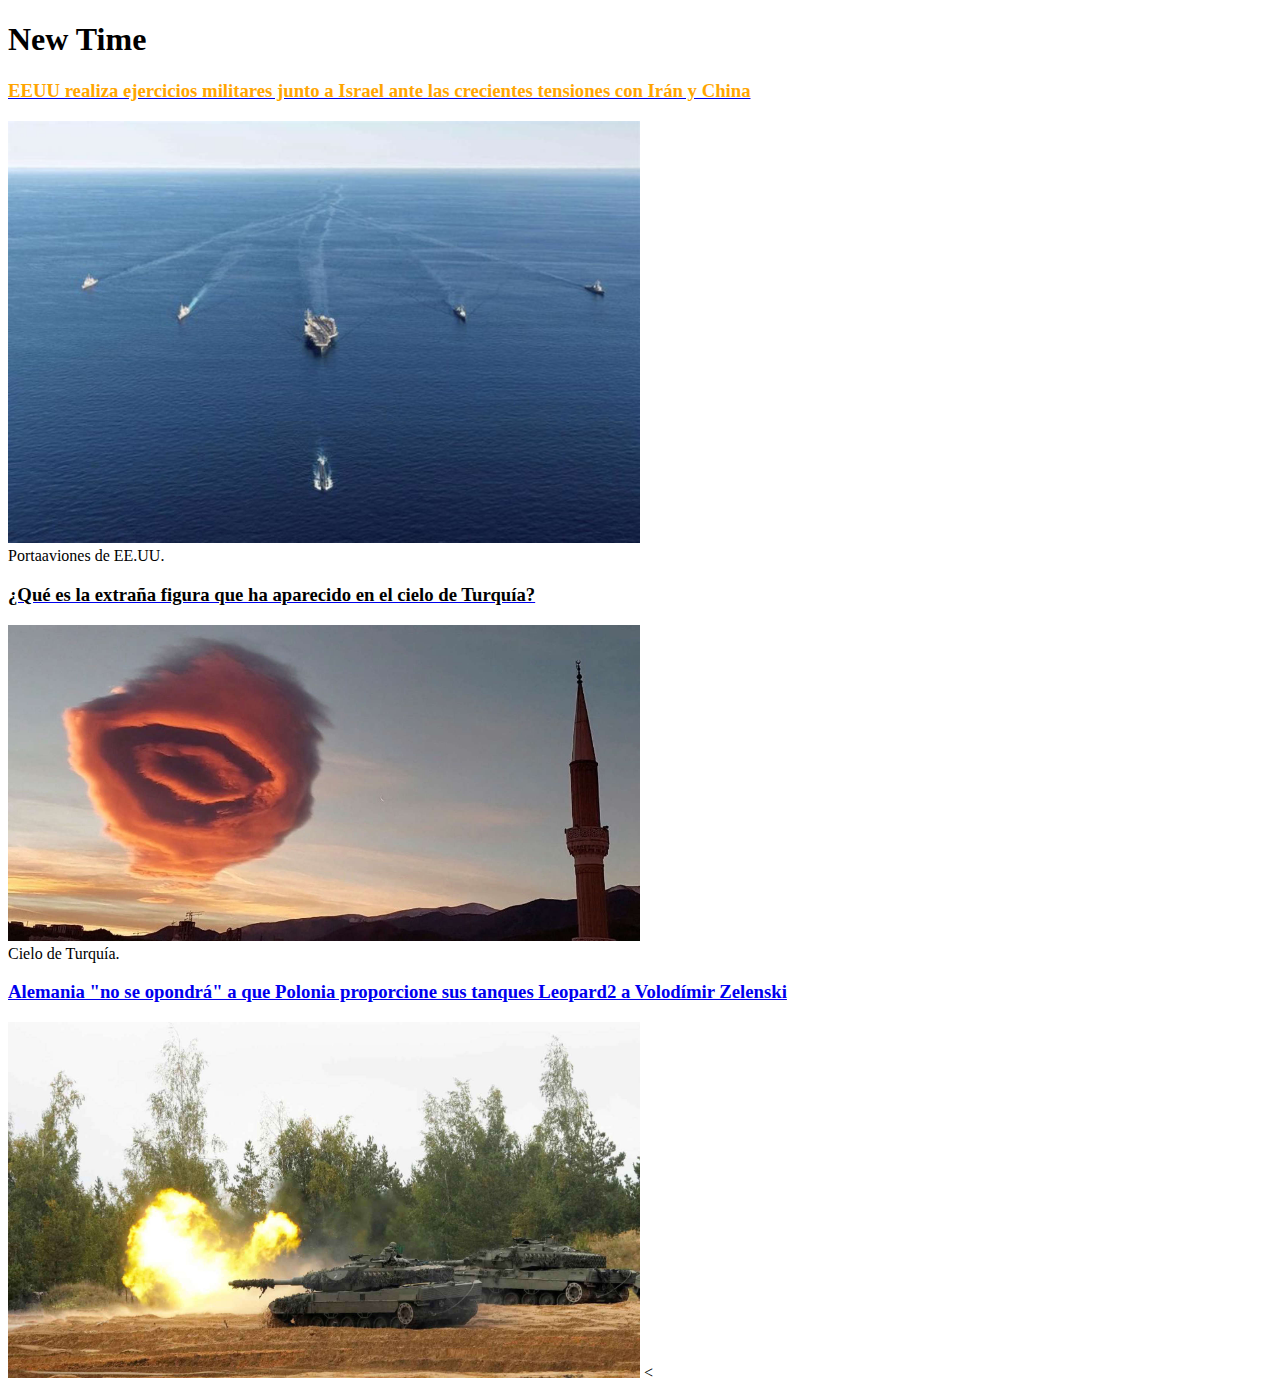
<file: index.html>
<!DOCTYPE html>
<html lang="en">
<head>
    <meta charset="UTF-8">
    <meta http-equiv="X-UA-Compatible" content="IE=edge">
    <meta name="viewport" content="width=device-width, initial-scale=1.0">
    <link rel="stylesheet" href="Style.css">
<title>NewTime</title>
</head>
<body>
    <h1>New Time</h1>
    
    <a href="articulo1.html">
        <div class="molon">
        <h3>EEUU realiza ejercicios militares junto a Israel ante las crecientes tensiones con Irán y China</h3>
        </div>
    </a>
    <img src="Imágenes/AA16EHlS.jfif" alt="" style="width:50%">
    <figcaption>Portaaviones de EE.UU.</figcaption>
    
    <a  href="articulo2.html">
        <div class="molon2">
    <h3>¿Qué es la extraña figura que ha aparecido en el cielo de Turquía?</h3>
        </div>
    </a>
    <img src="Imágenes/AA16ECaA.jfif" alt="" style="width:50%">
    <figcaption>Cielo de Turquía.</figcaption>
 
    <a  href="articulo3.html">
        
    <h3>Alemania "no se opondrá" a que Polonia proporcione sus tanques Leopard2 a Volodímir Zelenski</h3>
    
    </a>
    <img src="Imágenes/AA16wEjd.jfif" alt="" style="width:50%">
    
    <
    
</body>
</html>
</file>
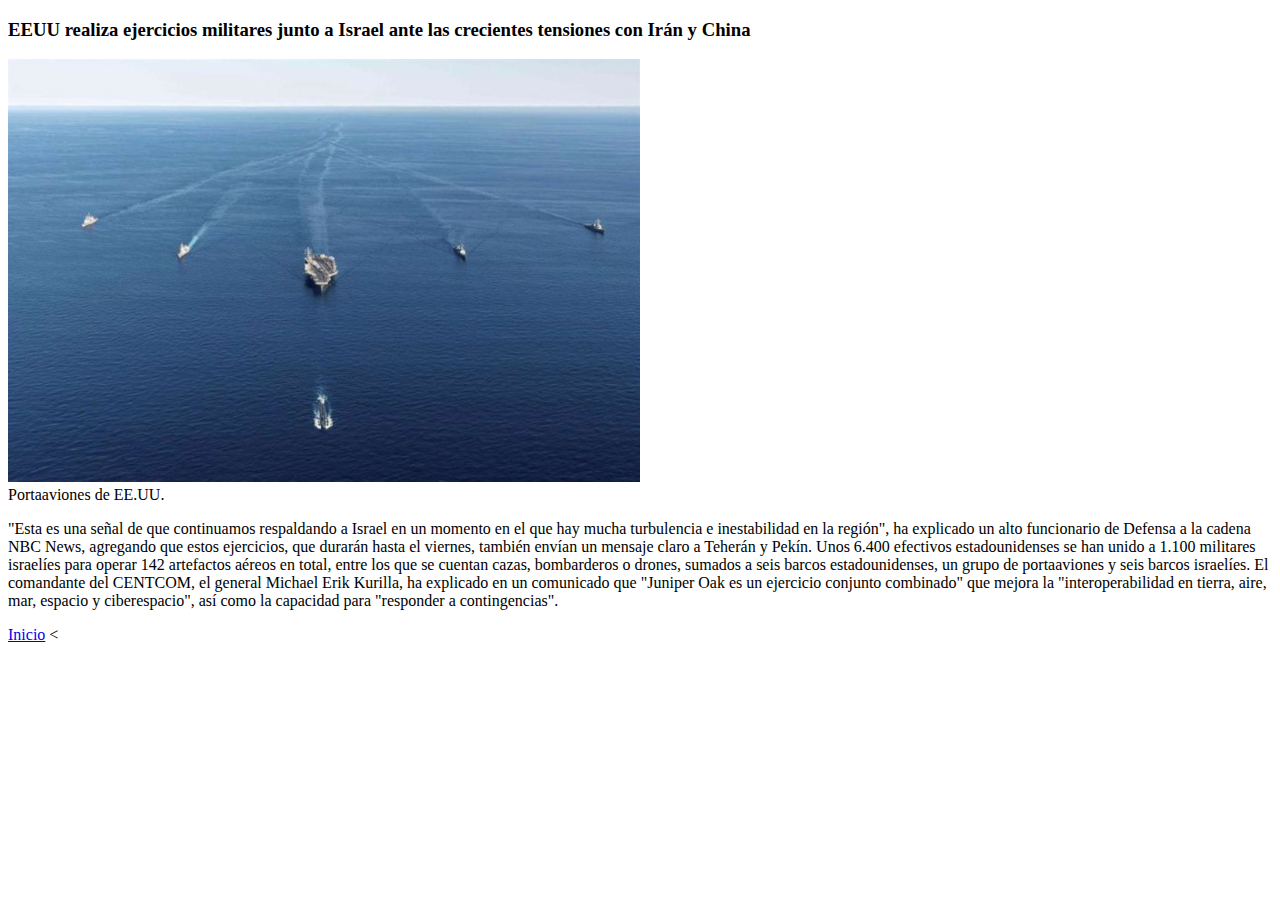
<file: articulo1.html>
<!DOCTYPE html>
<html lang="en">
<head>
    <meta charset="UTF-8">
    <meta http-equiv="X-UA-Compatible" content="IE=edge">
    <meta name="viewport" content="width=device-width, initial-scale=1.0">
    <title>Document</title>
</head>
<body>
    <h3>EEUU realiza ejercicios militares junto a Israel ante las crecientes tensiones con Irán y China</h3>
    <img src="Imágenes/AA16EHlS.jfif" alt="" style="width:50%">
    <figcaption>Portaaviones de EE.UU.</figcaption>
    <p>"Esta es una señal de que continuamos respaldando a Israel en un momento en el que hay mucha turbulencia e inestabilidad en la región", ha explicado un alto funcionario de Defensa a la cadena NBC News, agregando que estos ejercicios, que durarán hasta el viernes, también envían un mensaje claro a Teherán y Pekín.

        Unos 6.400 efectivos estadounidenses se han unido a 1.100 militares israelíes para operar 142 artefactos aéreos en total, entre los que se cuentan cazas, bombarderos o drones, sumados a seis barcos estadounidenses, un grupo de portaaviones y seis barcos israelíes.
        
        El comandante del CENTCOM, el general Michael Erik Kurilla, ha explicado en un comunicado que "Juniper Oak es un ejercicio conjunto combinado" que mejora la "interoperabilidad en tierra, aire, mar, espacio y ciberespacio", así como la capacidad para "responder a contingencias".</p>
    <a href="index.html">Inicio</a>    
<
</file>
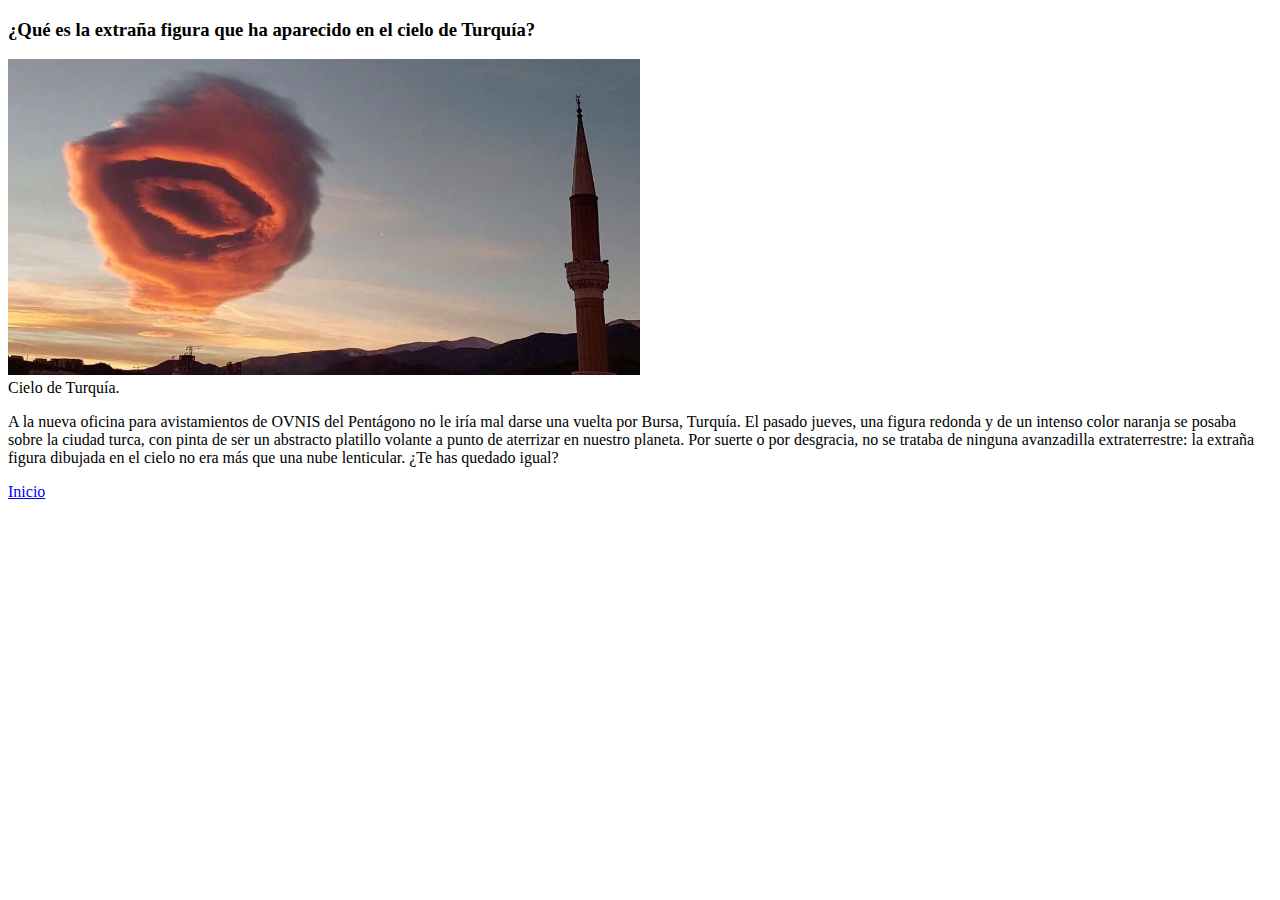
<file: articulo2.html>
<!DOCTYPE html>
<html lang="en">
<head>
    <meta charset="UTF-8">
    <meta http-equiv="X-UA-Compatible" content="IE=edge">
    <meta name="viewport" content="width=device-width, initial-scale=1.0">
    <title>Document</title>
</head>
<body>
    <h3>¿Qué es la extraña figura que ha aparecido en el cielo de Turquía?</h3>
    <img src="Imágenes/AA16ECaA.jfif" alt="" style="width:50%">
    <figcaption>Cielo de Turquía.</figcaption>
    <p>A la nueva oficina para avistamientos de OVNIS del Pentágono no le iría mal darse una vuelta por Bursa, Turquía. El pasado jueves, una figura redonda y de un intenso color naranja se posaba sobre la ciudad turca, con pinta de ser un abstracto platillo volante a punto de aterrizar en nuestro planeta. Por suerte o por desgracia, no se trataba de ninguna avanzadilla extraterrestre: la extraña figura dibujada en el cielo no era más que una nube lenticular. ¿Te has quedado igual?</p>
    <a href="index.html">Inicio</a>   
    
</body>
</html>
</file>
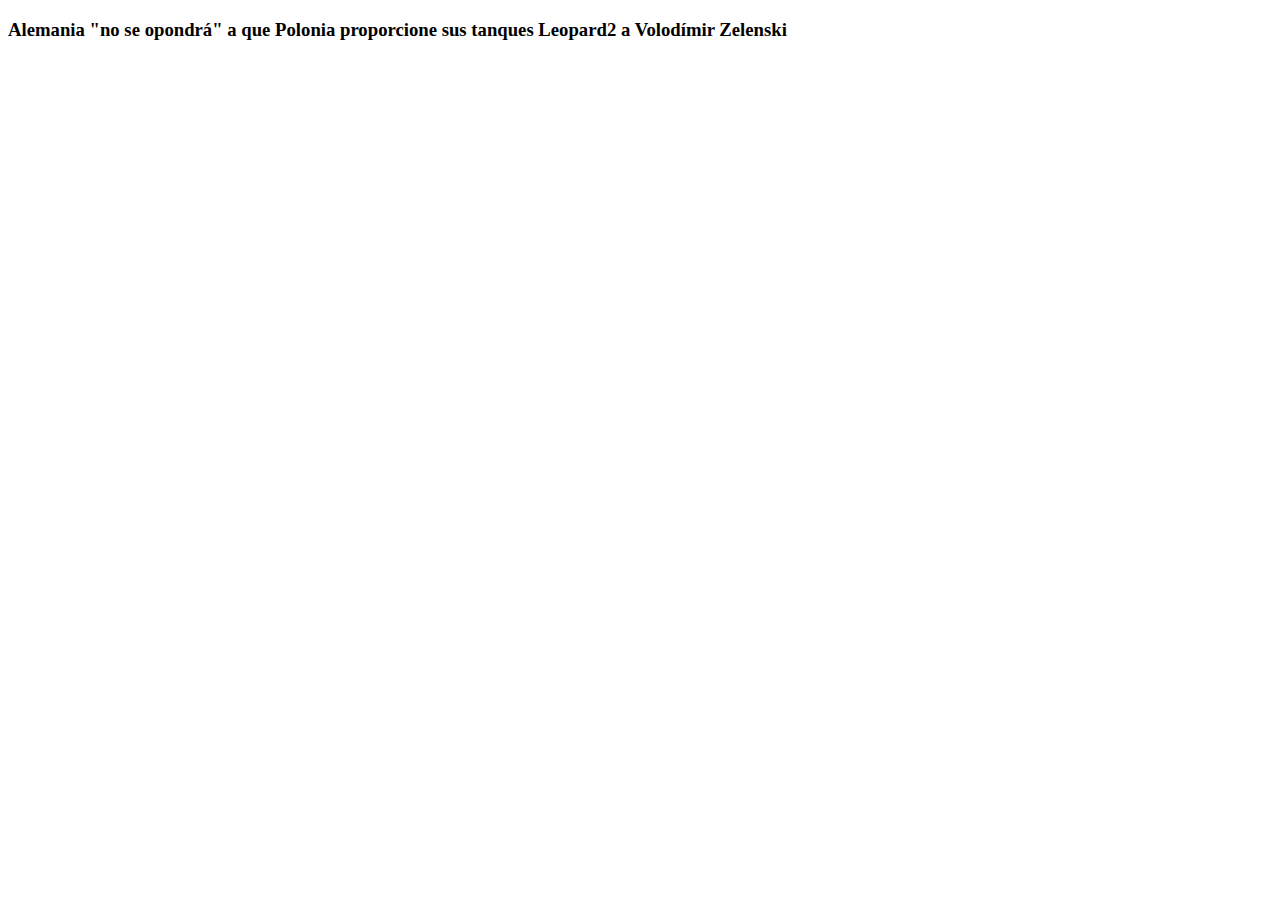
<file: articulo3.html>
<!DOCTYPE html>
<html lang="en">
<head>
    <meta charset="UTF-8">
    <meta http-equiv="X-UA-Compatible" content="IE=edge">
    <meta name="viewport" content="width=device-width, initial-scale=1.0">
    <title>Document</title>
</head>
<body>
    <h3>Alemania "no se opondrá" a que Polonia proporcione sus tanques Leopard2 a Volodímir Zelenski</h3>
</file>
<file: Style.css>
.molon {
	color: orange;
}


.molon2 {
	color: black;
}

.molon3 {
	color: lightblue
}

h3 {
	font-size: 900 rem;
}
</file>
